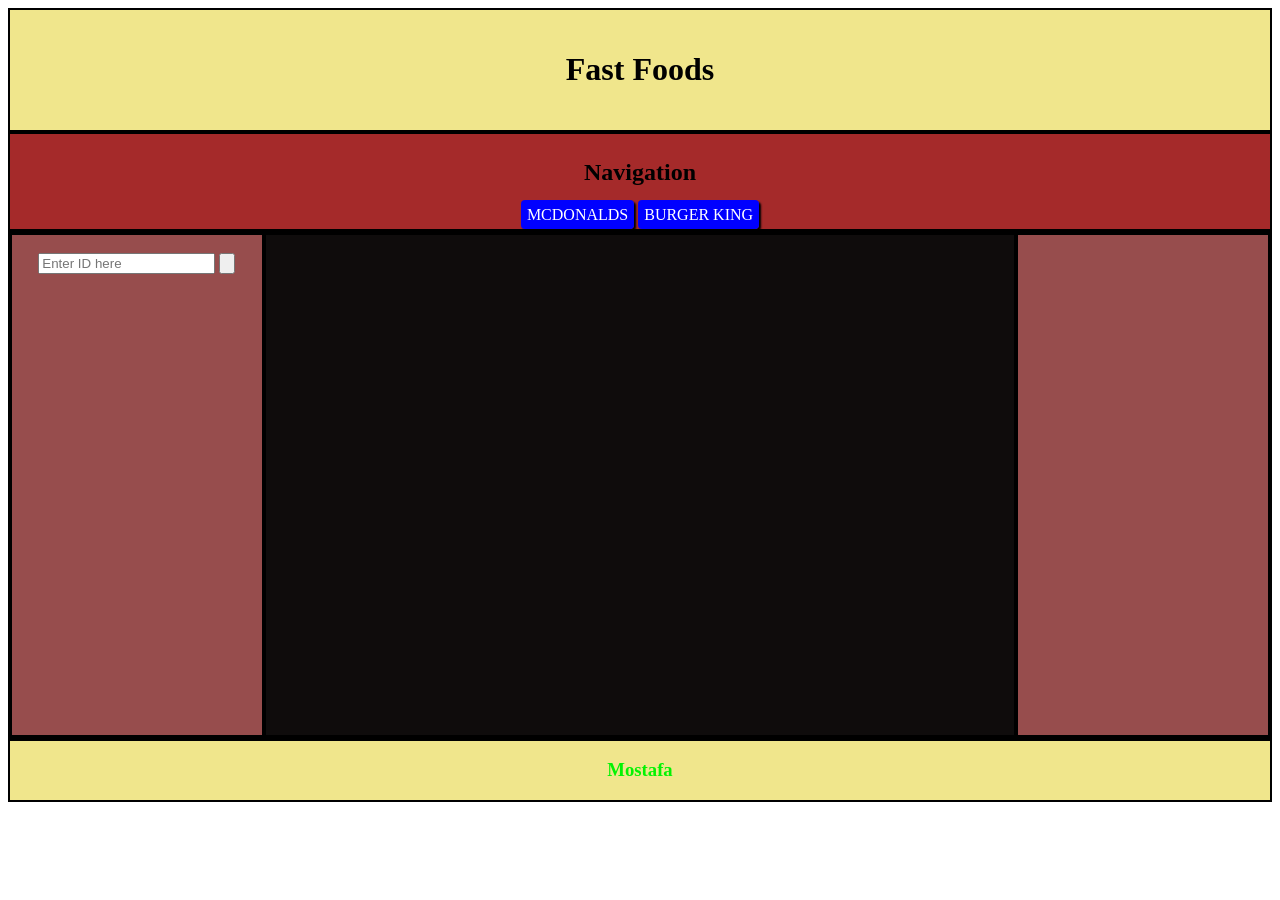
<file: Web/Lesson54Activity/index.html>
<!DOCTYPE html>
<html>
  <head>
    <title>repl.it</title>
    <link href="style.css" rel="stylesheet" type="text/css" />

    <!-- import the script.js file -->
    <!-- We need to import JQUERY Library to make the api call-->
    
    <script src="https://ajax.googleapis.com/ajax/libs/jquery/3.6.0/jquery.min.js"></script>
    <script src="script.js"></script>

  </head>
  
  <!-- Call the int function when website loads -->
  <body onload="init_customers()">
    <div>
      <!--  Header or Banner -->
      <div id="header">
        <h1> Fast Foods </h1>
      </div>

      <nav id='nav'>
        <h2>Navigation</h2>
            <a href="index.html" class="button">MCDONALDS</a>   
            <a href="B_K.html" class="button">BURGER KING</a>  
      </nav>
      
      <div class="container">
        
        <div class='panel'>
          <br>
          <input id="filter" placeholder="Enter ID here">
          <input type = "button" onclick="filter_customers()">
        </div>
        
        <div id='centerpanel' class='container'>
        </div>
        <div class="panel">

        </div>
        
        
      </div>

      <div id='foot'>
        <h3> Mostafa </h3>
      </div>

    </div>
    
  </body>
</html>
</file>
<file: Web/Lesson54Activity/style.css>
/*
div{
  padding: 20px;
  text-align: center;
  border: solid 2px black;
}
*/
#header{
  padding: 20px;
  text-align: center;
  border: solid 2px black;
  background-color:khaki;
}
#nav{
  
  padding: 5px;
  text-align: center;
  border: solid 2px black;
  background-color:brown;
}

.container{
  display:flex;
  flex-wrap: wrap;
  text-align: center;
  border: solid 2px black;
}

.panel{
  flex:1;
  text-align: center;
  border: solid 2px black;
  min-height:500px;
  background-color:rgb(151, 77, 77);
}
#centerpanel{
  flex:3;
  text-align: center;
  border: solid 2px black;
  min-height:500px;
  background-color:rgb(15, 12, 12);
}
#foot{
  border: solid 2px black;
  background-color:khaki;
  text-align:center;
}

.card{
  /*flex:1;   THIS SQUISHES */
  /*flex-basis:150px   */
  width:450px;
  margin:5px;
  padding:5px;
  border:1px solid black;
  text-align:center;
  background-color:#ac9494;
}
/* target all h4 elements*/
h3{
  color:#03f303;
}
/*target all the paragraphs in the card class*/
.card p{
  font-size:17px;
  color: black;
  font-family:verdana;
  font-style:italic;
}
.card div{
  font-weight: bold;
  text-decoration: underline;
  font-size:15px;
  color: black;
  font-family:verdana;
  font-style:italic;
}
.card di2{
  font-size:17px;
  color: black;
  font-family:verdana;
  font-style:italic;
}
.card img{
  width:75px;
  height:75px;
}
.button{
  text-decoration:none;
  background-color:blue;
  color:white;
  border-radius:4px;
  padding:6px;
  box-shadow:2px 2px 2px black;
}
.button:hover{
  background-color:cornflowerblue;
}
</file>
